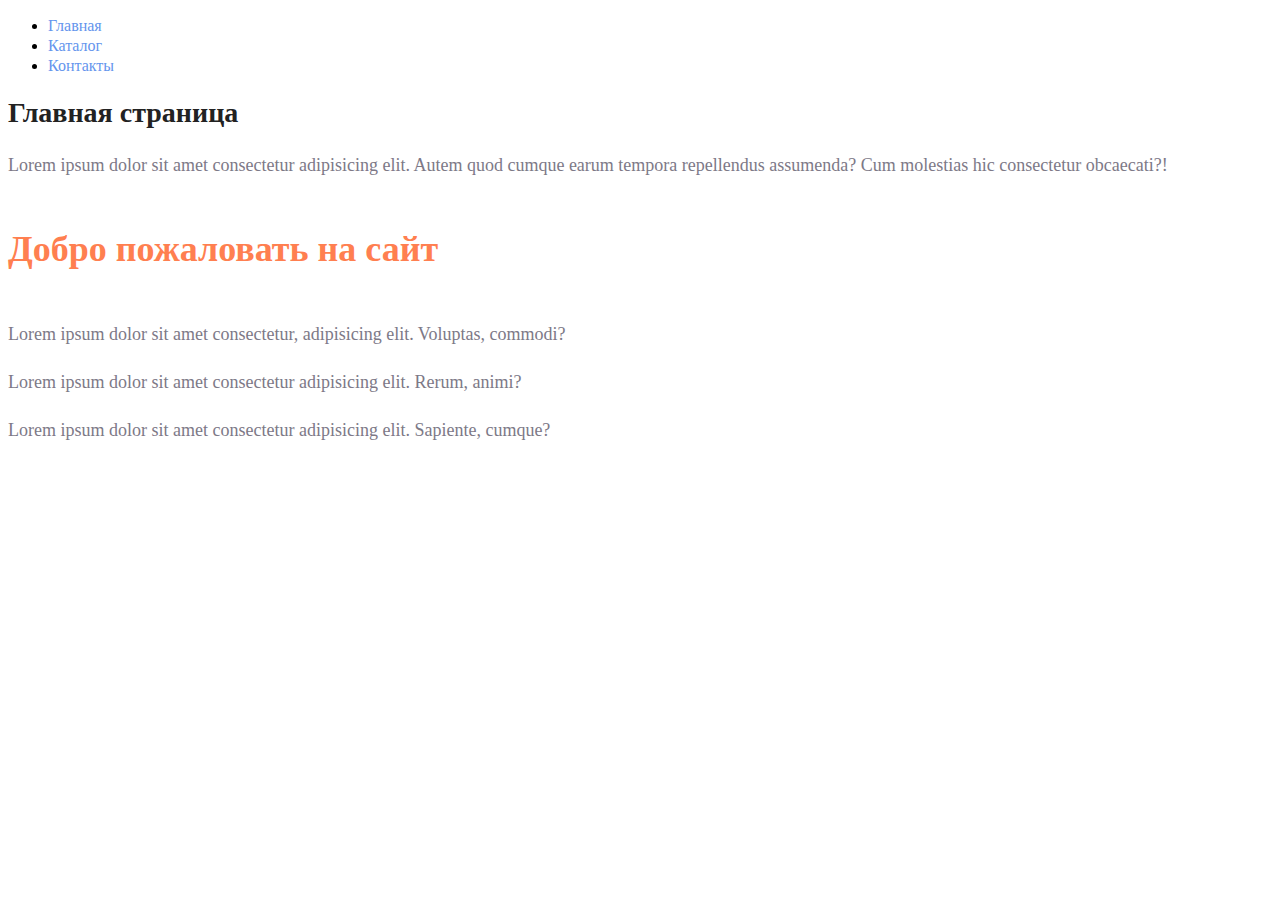
<file: index.html>
<!DOCTYPE html>
<html>

<head>
    <meta charset="UTF-8">
    <title>Мой сайт</title>
    <link rel="stylesheet" type="text/css" href="styles.css">
</head>

<body>
    <header>
        <nav>
            <ul>
                <li><a href="index.html" class="menu-link">Главная</a></li>
                <li><a href="catalog/catalog.html" class="menu-link">Каталог</a></li>
                <li><a href="contacts/contacts.html" class="menu-link">Контакты</a></li>
            </ul>
        </nav>
    </header>


    <style>
        .outer {
            text-align: center;
        }
    </style>
    <div>
        <h1 class="title">Главная страница </h1>

        <p class="paragraph">Lorem ipsum dolor sit amet consectetur adipisicing elit. Autem quod cumque earum tempora
            repellendus
            assumenda? Cum molestias hic consectetur obcaecati?!</p>


        <h2 class="subtitle"><b>Добро пожаловать на сайт</b></h2>
        <p class="paragraph">Lorem ipsum dolor sit amet consectetur, adipisicing elit. Voluptas, commodi?</p>
        <p class="paragraph">Lorem ipsum dolor sit amet consectetur adipisicing elit. Rerum, animi?</p>
        <p class="paragraph">Lorem ipsum dolor sit amet consectetur adipisicing elit. Sapiente, cumque?</p>
    </div>

</body>

</html>
</file>
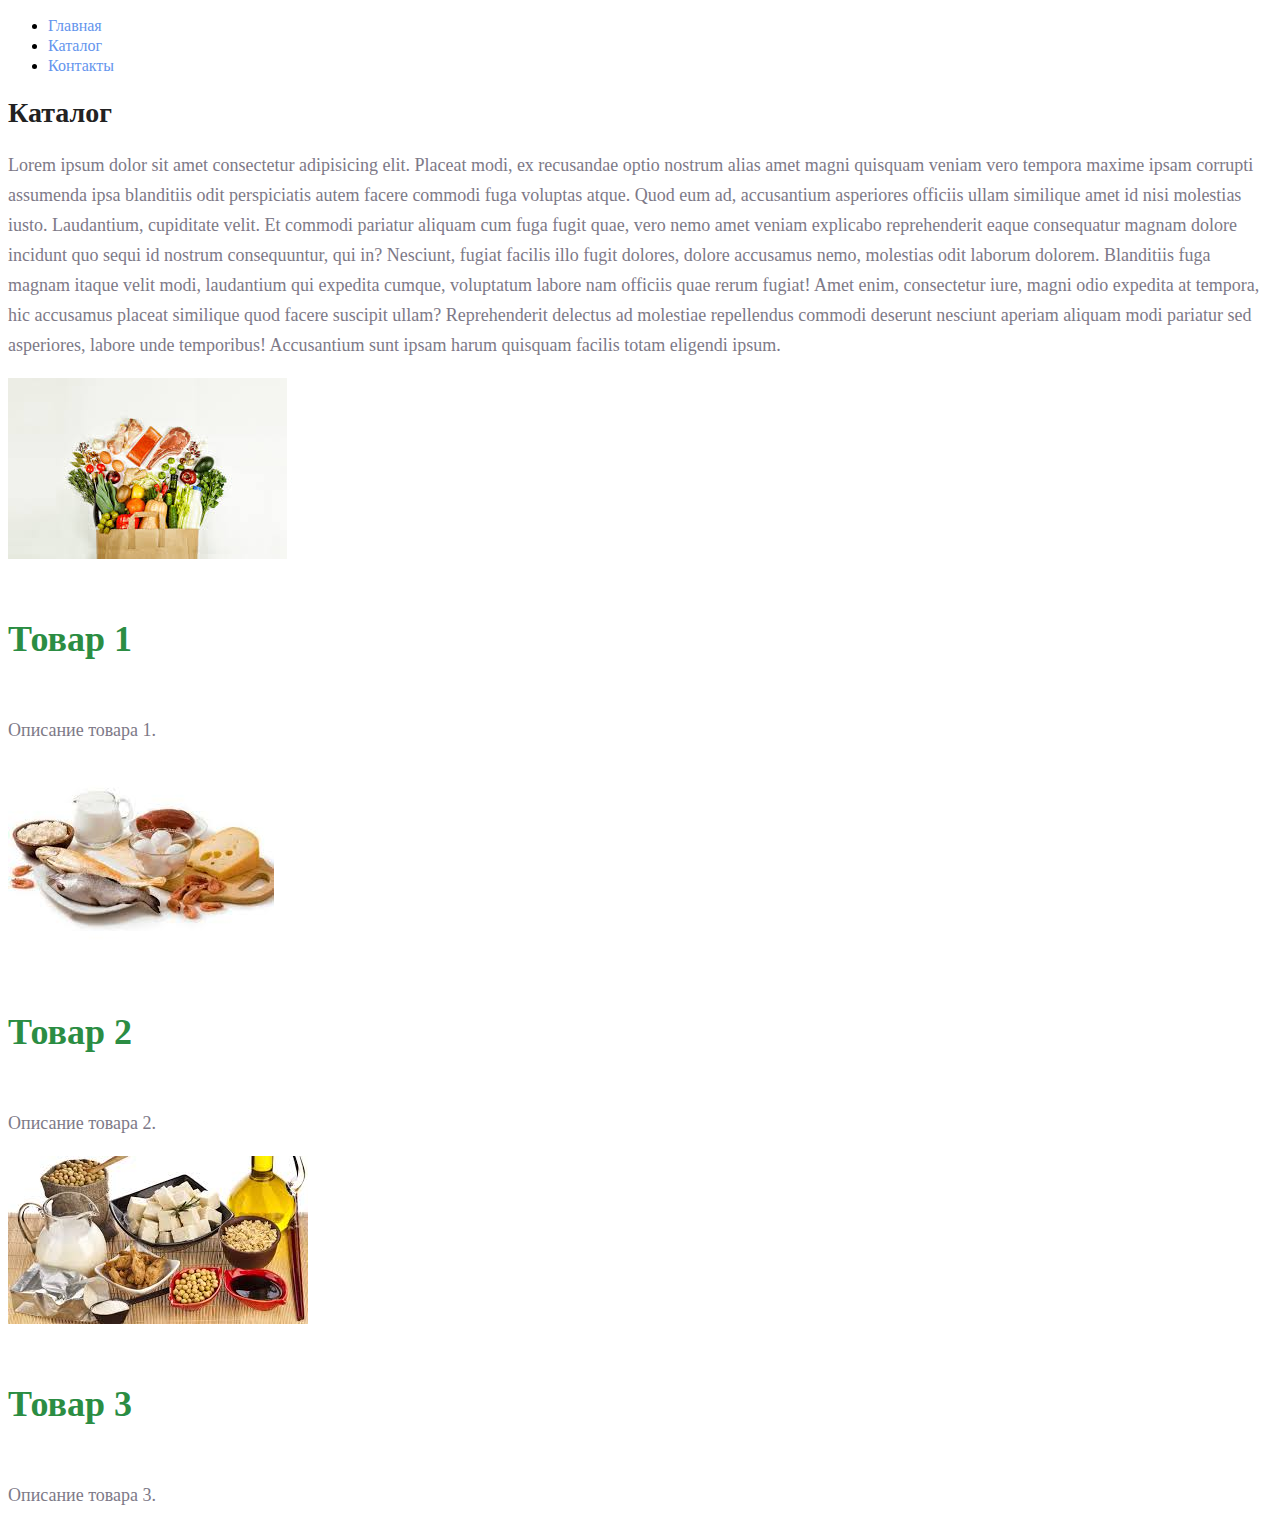
<file: catalog/catalog.html>
<!DOCTYPE html>
<html>

<head>
    <meta charset="UTF-8">
    <title>Каталог</title>
    <link rel="stylesheet" type="text/css" href="../styles.css">
</head>

<body>
    <header>
        <nav>
            <ul>
                <li><a href="../index.html" class="menu-link">Главная</a></li>
                <li><a href="catalog.html" class="menu-link">Каталог</a></li>
                <li><a href="../contacts/contacts.html" class="menu-link">Контакты</a></li>
            </ul>
        </nav>
    </header>

    <h1 class="title">Каталог</h1>
    <p class="paragraph">Lorem ipsum dolor sit amet consectetur adipisicing elit. Placeat modi, ex recusandae optio
        nostrum alias amet
        magni quisquam veniam vero tempora maxime ipsam corrupti assumenda ipsa blanditiis odit perspiciatis autem
        facere commodi fuga voluptas atque. Quod eum ad, accusantium asperiores officiis ullam similique amet id nisi
        molestias iusto. Laudantium, cupiditate velit. Et commodi pariatur aliquam cum fuga fugit quae, vero nemo amet
        veniam explicabo reprehenderit eaque consequatur magnam dolore incidunt quo sequi id nostrum consequuntur, qui
        in? Nesciunt, fugiat facilis illo fugit dolores, dolore accusamus nemo, molestias odit laborum dolorem.
        Blanditiis fuga magnam itaque velit modi, laudantium qui expedita cumque, voluptatum labore nam officiis quae
        rerum fugiat! Amet enim, consectetur iure, magni odio expedita at tempora, hic accusamus placeat similique quod
        facere suscipit ullam? Reprehenderit delectus ad molestiae repellendus commodi deserunt nesciunt aperiam aliquam
        modi pariatur sed asperiores, labore unde temporibus! Accusantium sunt ipsam harum quisquam facilis totam
        eligendi ipsum.</p>

    <div class="product">
        <img src="../img/product1.jpg" alt="Товар 1">
        <h3 class="info">Товар 1</h3>
        <p class="paragraph">Описание товара 1.</p>
    </div>

    <div class="product">
        <img src="../img/product2.jpg" alt="Товар 2">
        <h3 class="info">Товар 2</h3>
        <p class="paragraph">Описание товара 2.</p>
    </div>

    <div class="product">
        <img src="../img/product3.jpg" alt="Товар 3">
        <h3 class="info">Товар 3</h3>
        <p class="paragraph">Описание товара 3.</p>
    </div>

</body>

</html>
</file>
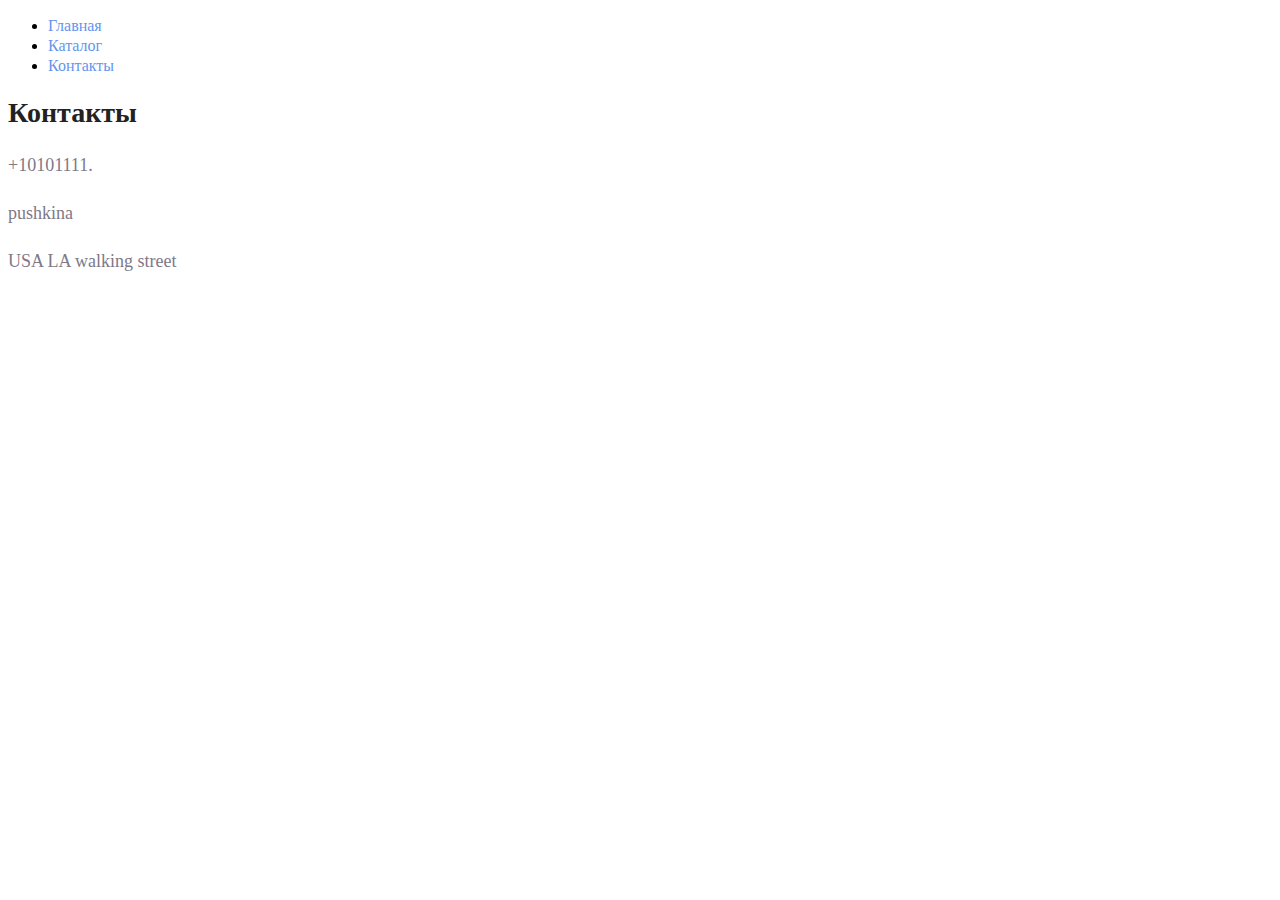
<file: contacts/contacts.html>
<!DOCTYPE html>
<html>

<head>
    <meta charset="UTF-8">
    <title>Контакты</title>
    <link rel="stylesheet" type="text/css" href="../styles.css">
</head>

<body>
    <header>
        <nav>
            <ul>
                <li><a href="../index.html" class="menu-link">Главная</a></li>
                <li><a href="../catalog/catalog.html" class="menu-link">Каталог</a></li>
                <li><a href="contacts.html" class="menu-link">Контакты</a></li>
            </ul>
        </nav>
    </header>

    <h1 class="title">Контакты</h1>
    <p class="paragraph">+10101111.</p>
    <p class="paragraph">pushkina</p>
    <p class="paragraph">USA LA walking street</p>
</file>
<file: styles.css>
/* styles.css */

a {
    text-decoration: none;

}

.menu-link {
    color: cornflowerblue;
    font-size: 16px;
    line-height: 20px;
}

h1.title {
    color: #222222;
    font-size: 28px;
    line-height: 36px;
    font-weight: bold;
}

p.paragraph {
    font-style: normal;
    font-weight: 300;
    font-size: 18px;
    line-height: 30px;
    color: #7D7987;
}

h2.subtitle {
    color: coral;
    font-style: normal;
    font-weight: 700;
    font-size: 36px;
    line-height: 80px;
}

h3.info {
    color: rgb(43, 141, 67);
    font-style: normal;
    font-weight: 700;
    font-size: 36px;
    line-height: 80px;
}
</file>
